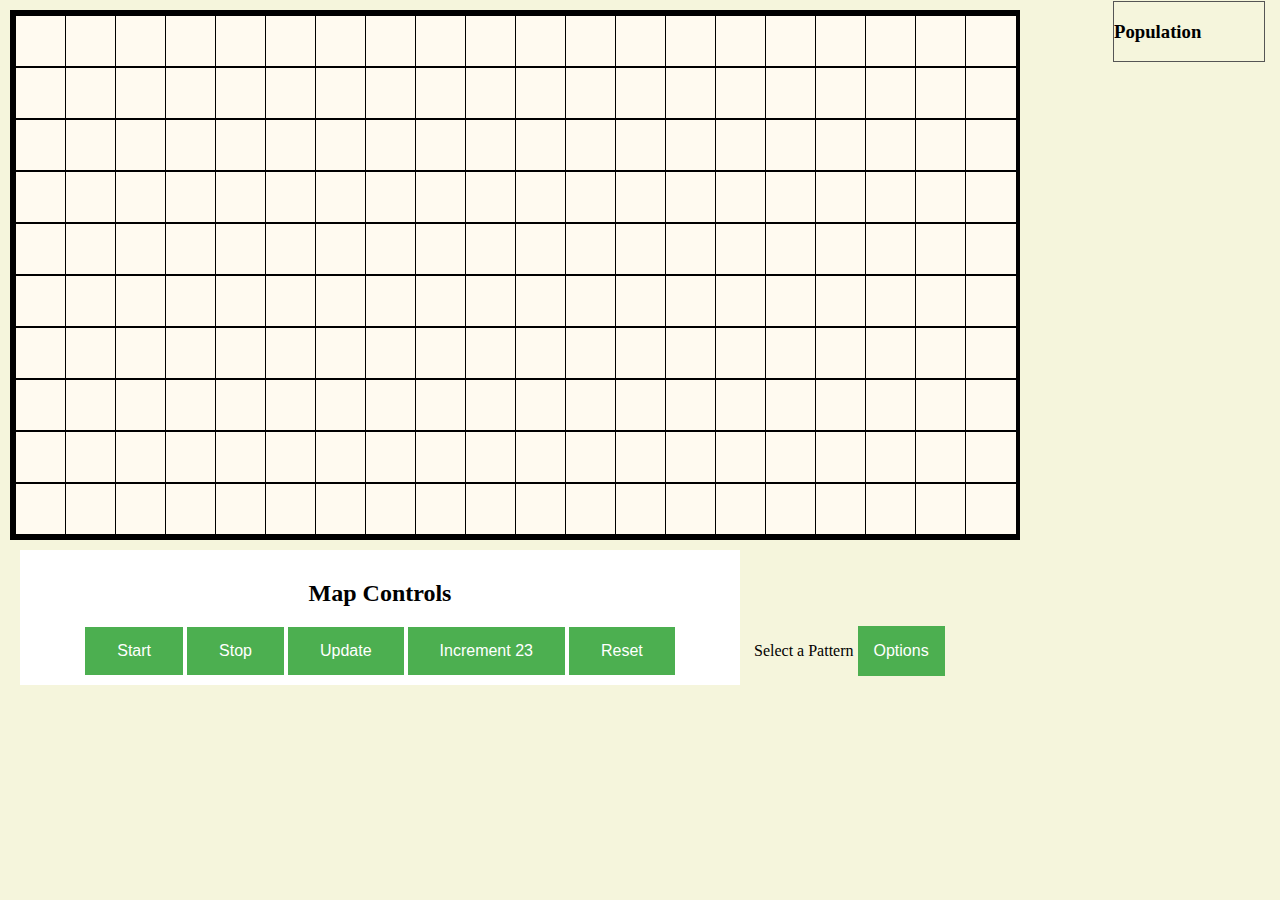
<file: index.html>
<!DOCTYPE html>
<html lang="en">

<head>
    <meta charset="UTF-8">
    <meta http-equiv="X-UA-Compatible" content="IE=edge">
    <meta name="viewport" content="width=device-width, initial-scale=1.0">
    <link rel="stylesheet" href="style.css">
    <title>Game of Life</title>
</head>

<body>
    <script type="text/javascript" src="script.js">
    </script>


    <div class="gridArea">
        <table id="gridTable">
            <script>
                populate(width, height);
            </script>
        </table>
    </div>
	
	<div class="mapControl">
	<h2> Map Controls </h2>
		<button class="button" onclick="startGame()">Start</button>
		<button class="button" onclick="pauseMap()">Stop</button>
		<button class="button" onclick="updateMap(1)">Update</button>
		<button class="button" onclick="updateMap(23)">Increment 23</button>
		<button class="button" onclick="resetMap()">Reset</button>
	</div>
	
	<div class="popView">
		<h3>Population</h3>
		
	</div>
	
	<div class="patternSelection">
		Select a Pattern
		<button class="dropdown">Options</button>
		<div class="dropdown-content">
			<a href="#">Option 1</a>
			<a href="#">Option 2</a>
			<a href="#">Option 3</a>
		</div>
	</div>
</body>

</html>
</file>
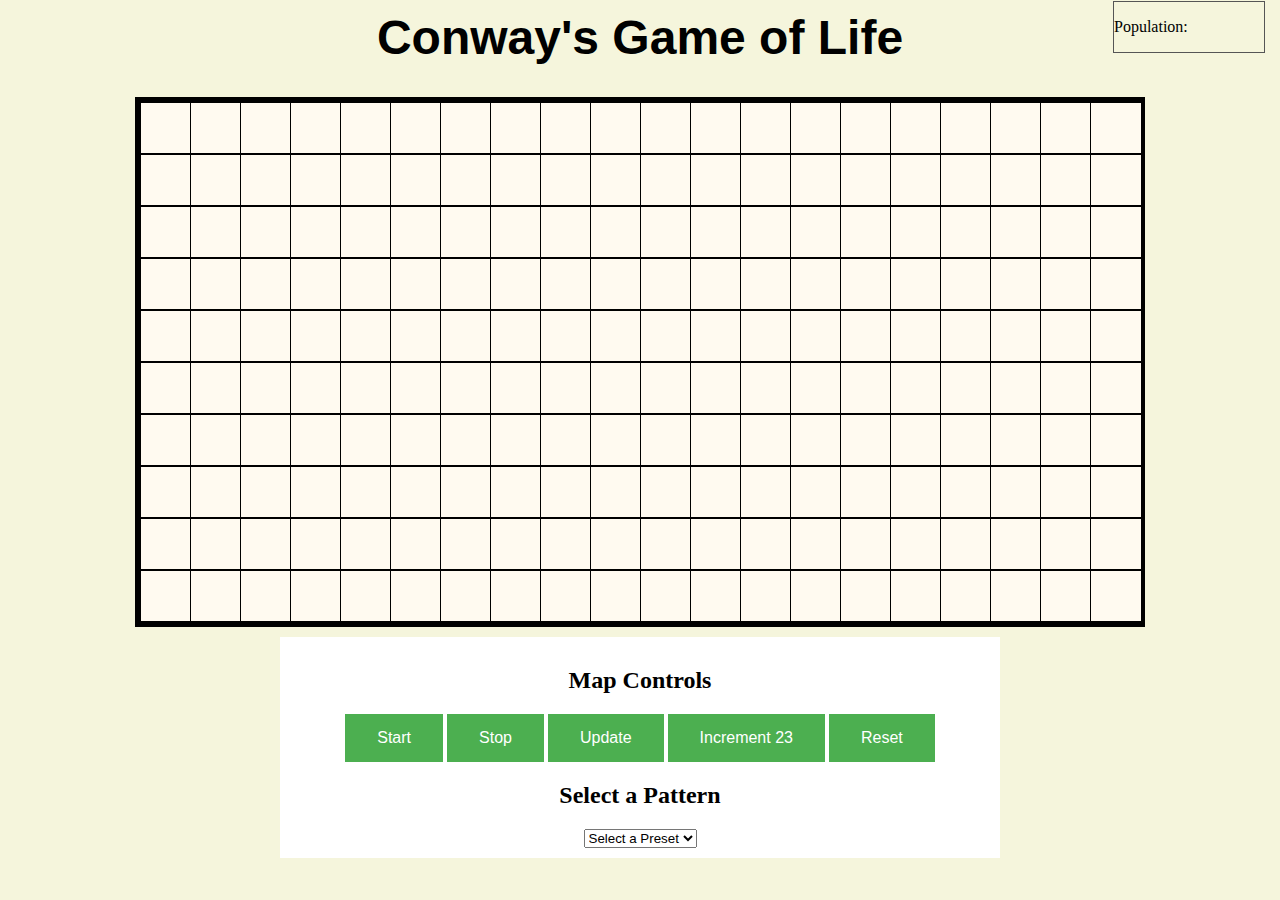
<file: myboard.html>
<php

>

<!DOCTYPE html>
<html lang="en">

<head>
    <meta charset="UTF-8">
    <meta http-equiv="X-UA-Compatible" content="IE=edge">
    <meta name="viewport" content="width=device-width, initial-scale=1.0">
    <link rel="stylesheet" href="style.css">
    <title>Game of Life</title>
</head>

<body>
    
    <script type="text/javascript" src="script.js">
    </script>
    <h1 class="center2">Conway's Game of Life</h1>


    <div class="gridArea center3">
        <table id="gridTable">
            <script>
                populate(20, 10);
            </script>
        </table>
    </div>
	
	<div class="mapControl center3">
	<h2> Map Controls </h2>
		<button class="button" onclick="startGame()">Start</button>
		<button class="button" onclick="pauseMap()">Stop</button>
		<button class="button" onclick="updateMap(1)">Update</button>
		<button class="button" onclick="updateMap(23)">Increment 23</button>
		<button class="button" onclick="resetMap()">Reset</button>
        <br>
        <div class="patternSelection" style= "width: 200px;">
            <h2>Select a Pattern</h2>
            <select id="select" onchange="changePattern()">
                <option value="0">Select a Preset</a>
                <option value="1">The Block</a>
                <option value="2">The Blinker</a>
                <option value="3">The Beacon</a>
            </select>
        </div>
	</div>
	
	<div class="popView">
		<p onload = "popCalc()">Population: <span id="counter"></span></p>
		
	</div>
	
	
</body>

</html>
</file>
<file: style.css>
body {
    margin: 0;
    background-color: beige;
    padding: 10px;
}

.gridArea {
    background-color: floralwhite;
    border: 5px solid black;
    padding: 0px;
    white-space: nowrap;
    column-gap: 0px;
    row-gap: 0px;
    width: 1000px;
}

tbody {
    width: 100%;
}

table {
    margin: 0px;
    padding: 0px;
    border-spacing: 0px;
    border-collapse: collapse;
    width: 1000px;
    table-layout: fixed;
}

tr,
td {
    margin: 0px;
    padding: 0px;
    border-spacing: 0px;
    border-collapse: collapse;
}

.mapControl {
  background-color: #FFFFFF;
  border: none;
  color: Black;
  padding:10px;
  text-align: center;
  text-decoration: none;
  display: inline-block;
  font-size: 16px;
  margin: 10px;
  width: 700px;
}

.button {
  position: relative;
  background-color: #4CAF50;
  border: none;
  color: white;
  padding: 15px 32px;
  text-align: center;
  transition-duration: 0.4s;
  text-decoration: none;
  display: inline-block;
  overflow: hidden;
  font-size: 16px;
  cursor: pointer;
}

.button:after {
  content: "";
  background: #f1f1f1;
  display: block;
  position: absolute;
  padding-top: 300%;
  padding-left: 350%;
  margin-left: -32px !important;
  margin-top: -120%;
  opacity: 0;
  transition: all 0.8s
}

.button:active:after {
  padding: 0;
  margin: 0;
  opacity: 1;
  transition: 0s
}

.button:hover {
  box-shadow: 0 12px 16px 0 rgba(0,0,0,0.24),0 17px 50px 0 rgba(0,0,0,0.19);
}
.dropdown {
  background-color: #4CAF50;
  color: white;
  padding: 16px;
  font-size: 16px;
  border: none;
  cursor: pointer;
}

.patternSelection {
  /* position: relative; */
  /* top: -150px; */
  /* right: -100px; */
  display: inline-block;
  width: 200px;
}

.dropdown-content {
  display: none;
  position: absolute;
  background-color: #f9f9f9;
  min-width: 160px;
  box-shadow: 0px 8px 16px 0px rgba(0,0,0,0.2);
  z-index: 1;
}

.dropdown-content a {
  color: black;
  padding: 12px 16px;
  text-decoration: none;
  display: block;
}

.dropdown-content a:hover {background-color: #ADD8E6}

.patternSelection:hover .dropdown-content {
  display: block;
}

.patternSelection:hover dropdown {
  background-color: #3e8e41;
}

.popView {
	position: absolute;
	top: 1px;
	right: 15px;
	width: 150px;
	padding = 0px;
	background: Beige;
	border: 1px solid #555;
}
.cell {
    grid-column-start: 1;
    grid-column-end: 3;
    width: 100%;
    height: 50px;
    margin: 0px;
    padding: 0px;
    border: 1px solid black;
}

.alive {
    background-color: black;
}

.unalive {
    background-color: floralwhite;
}

.login {
  background-color: rgba(255, 255, 255, .7);
  width: 400px;
  /* Can be in percentage also. */
  height: auto;
  margin: 0 auto;
  padding: 10px;
  padding-left: 30px;
  position: relative;
  border: 2px solid black;
}

.divider {
  border-top: 1px dashed black;
}

.landing {
  display: flex;
  flex-direction: column;
  justify-content: center;
  align-content: center;
}

.center {
  display: block;
  margin-left: auto;
  margin-right: auto;
  margin-top: 400px;
  width: 300px;
  height: 200px;
}

.center2 {
  display: block;
  width: 100%;
  text-align: center;
  font-family: Impact, Haettenschweiler, 'Arial Narrow Bold', sans-serif;
  font-size: 3rem;
}

.center3 {
  display: block;
  /* width: 60%; */
  text-align: center;
  margin-left: auto;
  margin-right: auto;
}

.title {
  grid-column: 1/-1;
  background-color: rgba(0, 0, 0, .75);
  display: flex;
  flex-direction: column;
  padding-top: 10px;
  word-wrap: break-word;
  word-break: break-all;
  height: 160px;
  color: white;
  text-align: center;
  font-size: 80px;
}
</file>
